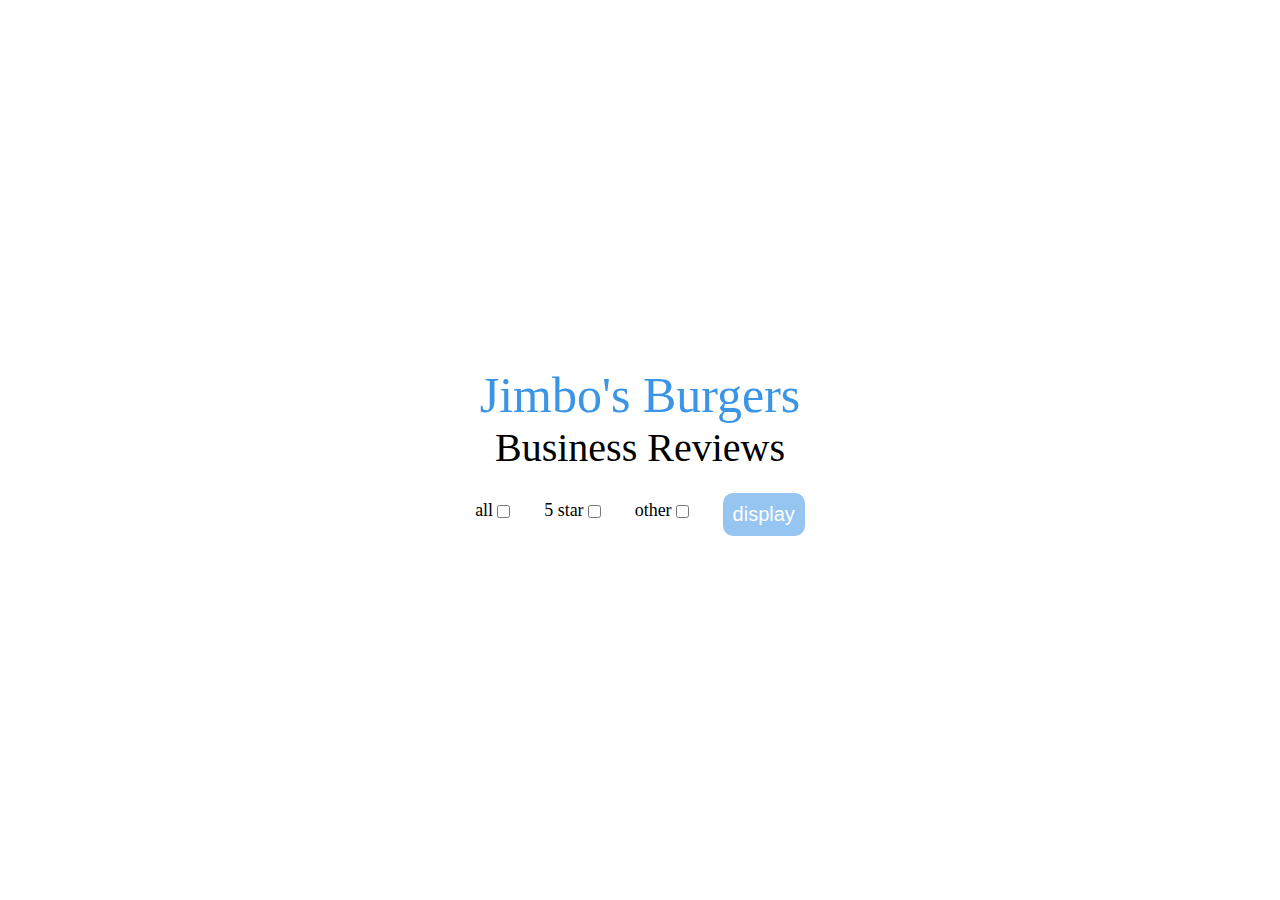
<file: index.html>
<!DOCTYPE html>
<head>
    <meta name="description" content="Display javascript objects of reviews using HTML, CSS and Javascript">
    <meta name="keywords" content="Reviews, Business, HTML, CSS, Javascript">
    <meta name="viewport" content="width=device-width, initial-scale=1" />
    <link rel="stylesheet" href="styles.css?t=20241112">
    <title>Display Reviews</title>
</head>
<body class="home">
    <div class="innerCont">
        <h1><span class="ownerName"></span> Business Reviews</h1>
        <section id="mainControls">
            <div id="controlBox">
                <form id="selectReviewsForm" method="GET" action="reviews.html">
                <label for="all"><h2>all</h2></label>
                <input type="checkbox" id="all" name="category" value="all">
                <label for="five_star"><h2>5 star</h2></label>
                <input type="checkbox" id="five_star" name="category" value="five_star">
                <label for="other"><h2>other</h2></label>
                <input type="checkbox" id="other" name="category" value="other">
                <input id="reviewsSubmit" type="submit" value="display">
                </form>
            </div>
        </section>
    </div>
    <script type="module" src="js/script.js?t=202411"></script>
</body>
</html>
</file>
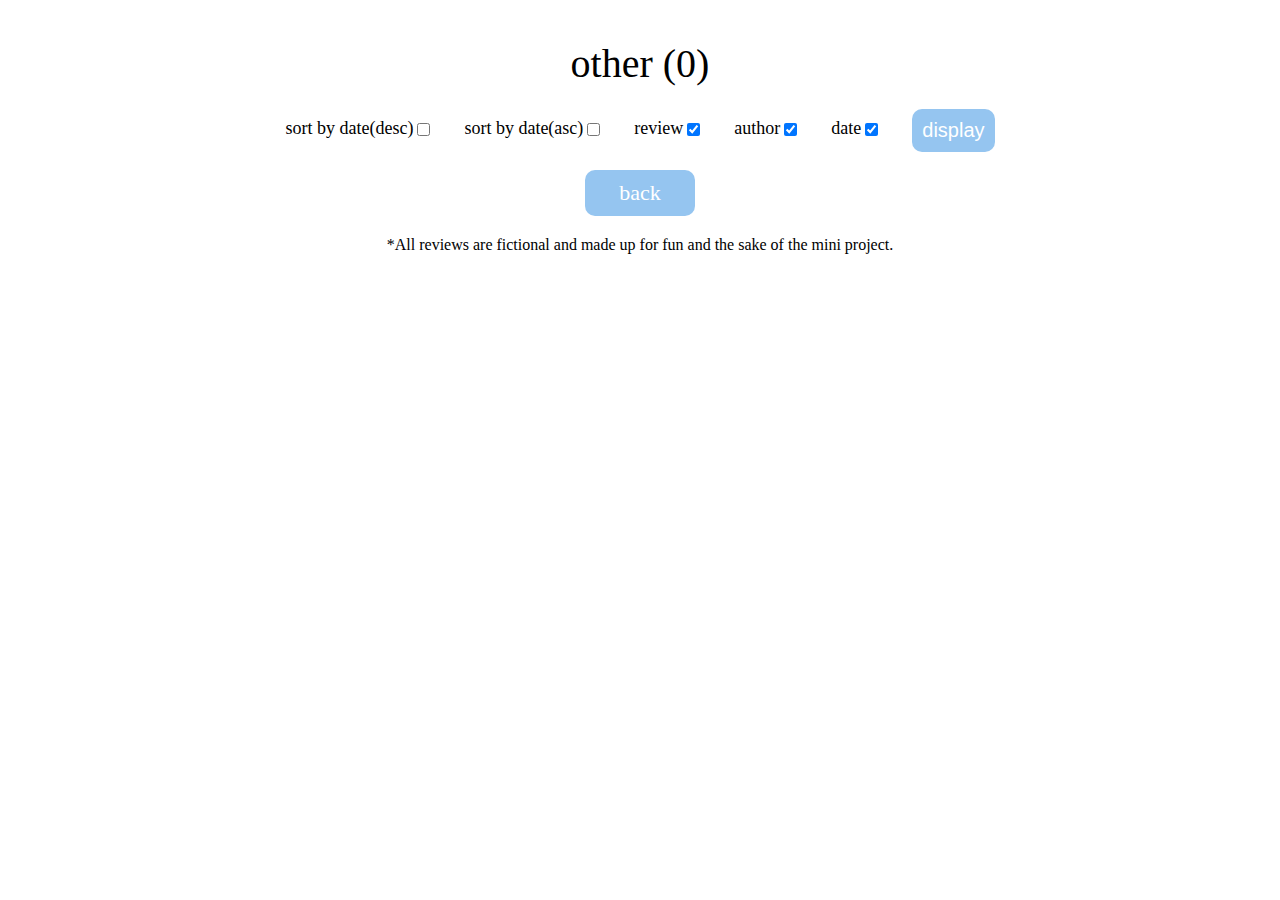
<file: reviews.html>
<!DOCTYPE html>
<head>
    <meta name="description" content="Display javascript objects of reviews using HTML, CSS and Javascript">
    <meta name="keywords" content="Reviews, Business, HTML, CSS, Javascript">
    <meta name="viewport" content="width=device-width, initial-scale=1" />
    <link rel="stylesheet" href="https://cdnjs.cloudflare.com/ajax/libs/font-awesome/4.7.0/css/font-awesome.min.css">
    <link rel="stylesheet" href="styles.css?t=20241112">
    <title>Display Reviews</title>
</head>
<body>
    <h1 id="reviewsHeadline">Client Reviews</h1>
    <section id="mainControls">
        <div id="controlBox">
            <form id="reviewForm">
                <div class="formBox formBox1">
                    <label for="descending_by_date"><h2>sort by date(desc)</h2></label>
                    <input type="checkbox" id="descending_date" name="options" value="descending_by_date">                   
                </div>
                <div class="formBox formBox2">
                    <label for="ascending_by_date"><h2>sort by date(asc)</h2></label>
                    <input type="checkbox" id="ascending_date" name="options" value="ascending_by_date">                   
                </div>
                <div class="formBox formBox3">
                    <label for="reviews"><h2>review</h2></label>
                    <input type="checkbox" id="reviews" name="options" value="reviews" checked>                 
                </div>
                <div class="formBox formBox4">
                    <label for="author"><h2>author</h2></label>
                    <input type="checkbox" id="author" name="options" value="author" checked>                 
                </div>
                <div class="formBox formBox5">
                    <label for="date"><h2>date</h2></label>
                    <input type="checkbox" id="date" name="options" value="date" checked>
                </div>
                <input id="reviewsSubmit" type="submit" value="display">
            </form>
        </div>
        <a class="backToHome" href="/display_reviews">back</a>
        <p class="disclaimer">*All reviews are fictional and made up for fun and the sake of the mini project.</p>
    </section>
    <section id="mainContent"></section>
    <script type="module" src="js/submit.js?t=20241112"></script>
</body>
</html>
</file>
<file: styles.css>
html {
    background-size: cover;
    background-repeat: no-repeat;
    background-repeat: repeat;
    width: 100%;
    height: 100%;
    box-sizing: border-box;
    padding: 40px 20px;
}
body {
    margin: 0;
}
body.home {
    height: 100%;
    width: 100%;
    display: flex;
    justify-content: center;
    align-items: center;
}
h1 {
    margin: 0;
    padding: 0 0 20px 0;
    text-align: center;
    font-size: 40px;
    font-weight: normal;
}
.protest-revolution-regular {
    font-family: "Protest Revolution", sans-serif;
    font-weight: 400;
    font-style: normal;
}
.ownerName {
    font-size: 50px;
    display: block;
    color: #3c95e4;
    padding: 0;
}
h2, h3, h4 {
    margin: 0;
    padding: 0;
}
h2 {
    font-size: 18px;
    display: inline-block;
    font-weight: normal;
}
p {
    margin: 0;
    padding: 0;
}
#mainControls {
    margin: 0;
}
#mainContent {padding: 10px; margin: 30px auto 0;}
.disclaimer {
    text-align: center;
    padding: 20px 0 0 0;
}
#reviewForm, #selectReviewsForm {
    text-align: center;
}
#reviewForm input, #selectReviewsForm input {
    color: #fff;
}
.reviewBox {
    margin: 0 0 40px 0;
    background-color: rgba(165, 213, 255, .1);
    box-shadow: 3px 3px rgba(0, 0, 0, .05);
    padding: 20px 20px 20px 40px;
    text-align: center;
    position: relative;
    box-sizing: border-box;
}
.reviewNumber {
    display: block;
    position: absolute;
    background-color: #bde0ff;
    border-radius: 50%;
    color: #fff;
    padding: 5px;
    top: -10px;
    left: -5px;
    font-size: 25px;
    font-weight: bold;
}
.reviewRating {
    display: inline-block;
    vertical-align: top;
    font-size: 25px;
    padding: 0 8px 10px 0;
}
.reviewRating.fa {
    font-size: 25px;
}
.reviewBox h3 {
    padding: 0 0 10px 0;
}
.reviewBox h4 {
    padding: 0 0 10px 0;
}
.reviewDate {
    font-size: 14px;
}
#reviewForm input, #selectReviewsForm input {
    margin: 0 30px 0 0;
    top: 2px;
    position: relative;
    display: inline-block;
}
#reviewForm #reviewsSubmit {
    display: block;
    margin: 10px auto 0;
}
#selectReviewsForm #reviewsSubmit {
    margin: 30px auto 0;
}
.formBox {
    margin: 0 0 10px 0;
}
.formBox3, .formBox4, .formBox5 {
    display: inline-block;
    vertical-align: middle;
}
#reviewsSubmit {
    display: block;
    color: #fff;
    border: none;
    background-color: #95c5f0;
    font-size: 20px;
    border-radius: 10px;
    padding: 10px;
    max-width: 90px;
    text-align: center;
    margin: 20px auto 0;
}
#reviewsSubmit:hover {
    cursor: pointer;
    background-color: #a5d5ff;
}
.backToHome {
    color: #fff;
    border: none;
    display: block;
    background-color: #95c5f0;
    font-size: 22px;
    border-radius: 10px;
    padding: 10px;
    max-width: 90px;
    text-align: center;
    text-decoration: none;
    margin: 10px auto 0;
}
.backToHome:hover {
    cursor: pointer;
    background-color: #a5d5ff;
}
@media screen and (min-width: 500px) {
    #reviewForm #reviewsSubmit, #selectReviewsForm #reviewsSubmit {
        display: inline-block;
        vertical-align: middle;
        margin: 0;
    }
    .formBox3, .formBox4, .formBox5 {
        margin: 0;
    }
}
@media screen and (min-width: 600px) {
    #mainContent {
        display: flex;
        flex-wrap: wrap;
    }
    .reviewBox {
        width: calc(50% - 20px);
        margin: 0 10px 20px;
    }
}
@media screen and (min-width: 800px) {
    .reviewBox {
        width: calc(33% - 18px);
    }
}
@media screen and (min-width: 1000px) {
    .formBox1, .formBox2 {
        display: inline-block;
        vertical-align: middle;
        margin: 0;
    }
    .backToHome {
        margin: 20px auto 0;
    }
}
.checked {
    color: #ffb100;
}
</file>
